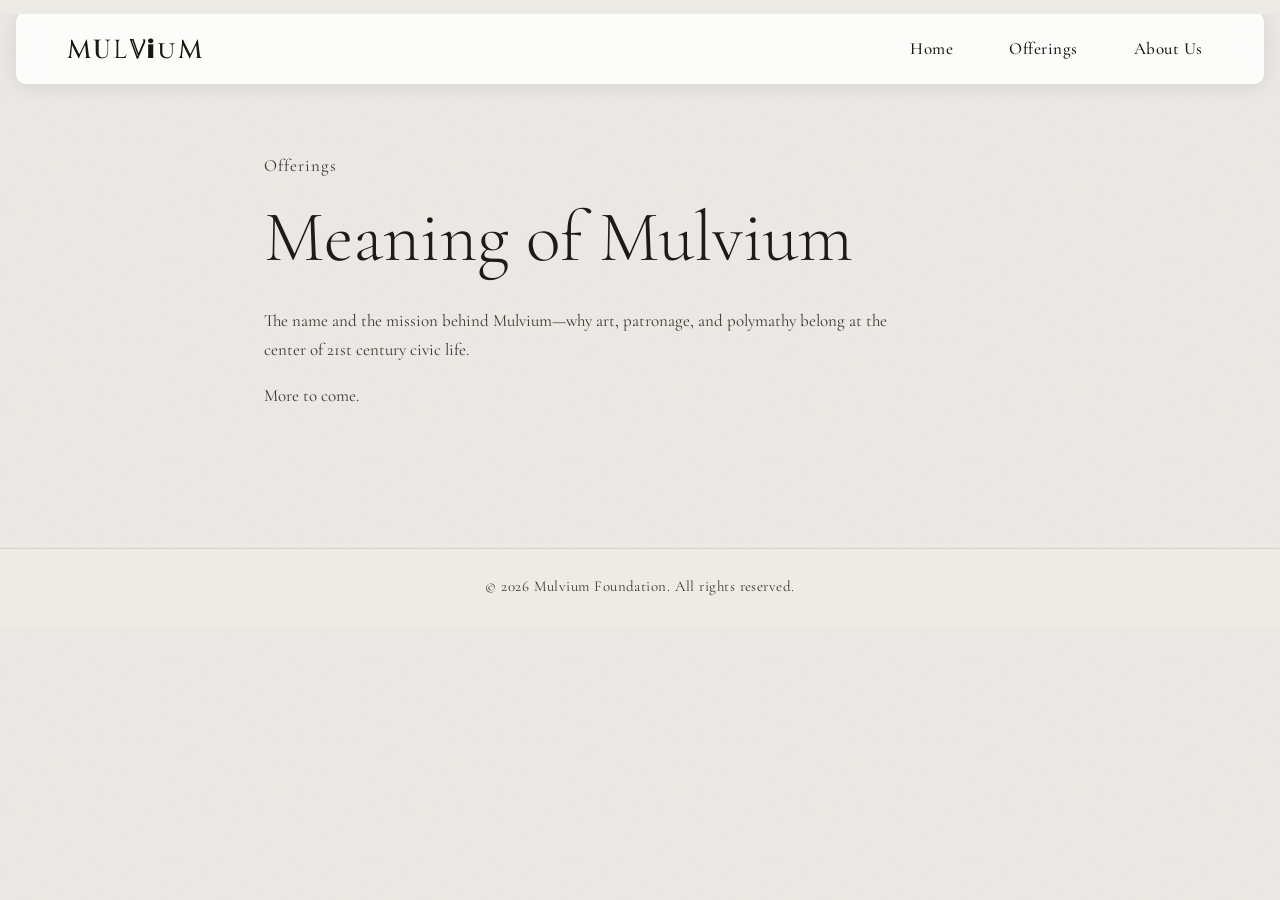
<file: pages/meet-mulvium/meaning-of-mulvium.html>
<!DOCTYPE html>
<html lang="en">
<head>
  <meta charset="UTF-8" />
  <meta name="viewport" content="width=device-width, initial-scale=1.0" />
  <title>Meaning of Mulvium &mdash; Mulvium</title>
  <link rel="stylesheet" href="../../css/style.css" />
  <link href="https://fonts.googleapis.com/css2?family=Cinzel:wght@400;500&family=Cormorant+Garamond:ital,wght@0,300;0,400;0,500;0,600;1,400&family=Cormorant+SC:wght@400;500&family=DM+Sans:ital,wght@0,300;0,400;0,500;0,600;0,900;1,300;1,400&family=Great+Vibes&family=Inter:wght@300;400;500;600&family=Italiana&family=Pinyon+Script&family=Playfair+Display:ital,wght@0,400;0,500;1,400&display=swap" rel="stylesheet" />
</head>
<body style="opacity:0">
  <div id="nav-cap" aria-hidden="true"></div>
  <nav class="navbar visible" aria-hidden="false">
    <div class="nav-brand">
      <a href="../../index.html" id="brand-link"><span class="bl bl-1">M</span><span class="bl bl-2">U</span><span class="bl bl-3">L</span><span class="bl bl-4">V</span><span class="bl bl-5">i</span><span class="bl bl-6">u</span><span class="bl bl-7">M</span></a>
    </div>
    <button class="nav-burger" aria-label="Open menu" aria-expanded="false">
      <span></span><span></span>
    </button>
    <ul class="nav-links">
      <li class="nav-item">
        <a href="../../index.html" class="nav-trigger">Home</a>
      </li>
      <li class="nav-item has-dropdown">
        <button class="nav-trigger" aria-haspopup="true" aria-expanded="false">Offerings</button>
        <ul class="dropdown">
          <li><a href="../../index.html#ifo">International Festival Orchestra</a></li>
          <li><a href="../../pages/meet-mulvium/meaning-of-mulvium.html">Meaning of Mulvium</a></li>
        </ul>
      </li>
      <li class="nav-item has-dropdown">
        <button class="nav-trigger" aria-haspopup="true" aria-expanded="false">About Us</button>
        <ul class="dropdown">
          <li><a href="../../pages/about/about.html#people">People</a></li>
          <li><a href="../../pages/about/about.html#careers">Careers</a></li>
          <li><a href="../../pages/about/about.html#contact">Contact Us</a></li>
        </ul>
      </li>
    </ul>
  </nav>
  <main class="page-shell">
    <p class="eyebrow">Offerings</p>
    <h1>Meaning of Mulvium</h1>
    <p>
      The name and the mission behind Mulvium&mdash;why art, patronage, and polymathy
      belong at the center of 21st century civic life.
    </p>
    <p>
      More to come.
    </p>
  </main>
  <footer id="site-footer">
    <div class="footer-copy">
      <p>&copy; <span id="year"></span> Mulvium Foundation. All rights reserved.</p>
    </div>
  </footer>
  <script src="../../js/cursor.js" defer></script>
  <script src="../../js/nav.js"></script>
  <script src="../../js/page-transition.js"></script>
  <script>document.getElementById('year').textContent = new Date().getFullYear();</script>
</body>
</html>
</file>
<file: css/style.css>
:root {
  --clay: #b87758;
  --clay-deep: #8f5a42;
  --purple: #7c5ce8;
  --ink: #1b1613;
  --ink-soft: #3b332f;
  --paper: #eceae5;
  --paper-warm: #f0ede7;
  --hairline: rgba(27, 22, 19, 0.12);
  --nav-h: 72px;
  --ease: cubic-bezier(0.65, 0.05, 0.25, 1);
  /* Pastel hover color — matches center star sphere */
  --pastel-hover: #f0d5bb;
}

* { box-sizing: border-box; }

html {
  scrollbar-width: none;
  -ms-overflow-style: none;
}
html::-webkit-scrollbar { display: none; }

html, body {
  margin: 0;
  padding: 0;
  background-color: var(--paper);
  color: var(--ink);
  font-family: "Cormorant Garamond", serif;
  font-weight: 400;
  -webkit-font-smoothing: antialiased;
  -moz-osx-font-smoothing: grayscale;
}

/* Fine grain overlay — matches the paper-grain texture in the PDF */
body::before {
  content: "";
  position: fixed;
  inset: 0;
  z-index: 1;
  pointer-events: none;
  opacity: 0.055;
  background-image: url("data:image/svg+xml,%3Csvg xmlns='http://www.w3.org/2000/svg' width='200' height='200'%3E%3Cfilter id='n'%3E%3CfeTurbulence type='fractalNoise' baseFrequency='0.85' numOctaves='4' stitchTiles='stitch'/%3E%3C/filter%3E%3Crect width='200' height='200' filter='url(%23n)'/%3E%3C/svg%3E");
  background-size: 200px 200px;
}

body.cosmos-only { overflow: hidden; height: 100vh; height: 100svh; overscroll-behavior: none; }
/* iOS ignores overflow:hidden on body alone — lock html too */
html:has(body.cosmos-only) { overflow: hidden; }

a { color: inherit; }

button {
  font-family: inherit;
  background: none;
  border: 0;
  padding: 0;
  color: inherit;
  cursor: pointer;
}

/* ---------- Navbar ---------- */
.navbar {
  position: fixed;
  top: 12px; left: 16px; right: 16px;
  height: var(--nav-h);
  display: flex;
  align-items: center;
  justify-content: space-between;
  padding: 0 clamp(20px, 4vw, 56px);
  z-index: 40;
  background: rgba(255, 255, 255, 0.86);
  backdrop-filter: blur(14px);
  -webkit-backdrop-filter: blur(14px);
  border-radius: 10px;
  box-shadow: 0 2px 20px rgba(0, 0, 0, 0.09);
  opacity: 0;
  transform: translateY(-8px) translateZ(0);
  pointer-events: none;
  transition: opacity 0.6s var(--ease), transform 0.6s var(--ease);
  will-change: opacity, transform;
}

.navbar.visible {
  opacity: 1;
  transform: translateY(0) translateZ(0);
  pointer-events: auto;
}

.navbar.hidden { display: flex; }

/* Mulvium brand link — hover color signals it returns to landing */
.nav-brand a {
  display: inline-flex;
  align-items: baseline;
  gap: 0.07em;
  font-size: 26px;
  letter-spacing: 0;
  text-decoration: none;
  color: var(--ink);
  transition: color 0.3s var(--ease);
}

.nav-brand a:hover { color: var(--pastel-hover); }

/* Collage brand letters — each letter of "Mulvium" in a different editorial font.
   Parent is inline-flex/align-items:baseline so all text baselines align exactly. */
.bl { display: inline-block; }
/* M */ .bl-1 { font-family: "Cinzel", serif; font-weight: 500; }
/* U */ .bl-2 { font-family: "Playfair Display", serif; font-weight: 500; }
/* L */ .bl-3 { font-family: "Cinzel", serif; font-weight: 400; }
/* V */ .bl-4 { font-family: "Italiana", serif; -webkit-text-fill-color: transparent; -webkit-text-stroke: 1.5px currentColor; }
/* i */ .bl-5 { font-family: "Inter", sans-serif; font-weight: 900; margin-left: 0.03em; }
/* u */ .bl-6 { font-family: "Cormorant SC", serif; font-weight: 500; font-size: 1.22em; margin-left: 0.03em; }
/* M */ .bl-7 { font-family: "Cinzel", serif; font-weight: 500; margin-left: 0.03em; }

/* Hover wiggle — letters wave in sequence */
@keyframes blWiggle {
  0%   { transform: translateY(0)    rotate(0deg);  }
  25%  { transform: translateY(-5px) rotate(-6deg); }
  55%  { transform: translateY(2px)  rotate(4deg);  }
  78%  { transform: translateY(-2px) rotate(-2deg); }
  100% { transform: translateY(0)    rotate(0deg);  }
}

.nav-brand a:hover .bl {
  animation: blWiggle 0.45s cubic-bezier(0.36, 0.07, 0.19, 0.97) both;
}
.nav-brand a:hover .bl-1 { animation-delay:   0ms; }
.nav-brand a:hover .bl-2 { animation-delay:  45ms; }
.nav-brand a:hover .bl-3 { animation-delay:  90ms; }
.nav-brand a:hover .bl-4 { animation-delay: 135ms; }
.nav-brand a:hover .bl-5 { animation-delay: 180ms; }
.nav-brand a:hover .bl-6 { animation-delay: 225ms; }
.nav-brand a:hover .bl-7 { animation-delay: 270ms; }

.nav-links {
  display: flex;
  gap: clamp(16px, 3vw, 36px);
  list-style: none;
  margin: 0;
  padding: 0;
  align-items: center;
}

.nav-trigger {
  font-size: 13px;
  font-weight: 500;
  letter-spacing: 0.14em;
  text-transform: none;
  text-decoration: none;
  color: var(--ink);
  padding: 12px 10px;
  min-height: 44px;
  position: relative;
  transition: color 0.25s var(--ease);
  touch-action: manipulation;
  cursor: pointer;
}
a.nav-trigger:visited { text-decoration: none; color: var(--ink); }

/* ---------- Mobile hamburger button (hidden on desktop) ---------- */
.nav-burger {
  display: none;
  flex-direction: column;
  justify-content: center;
  gap: 7px;
  padding: 10px;
  min-width: 44px;
  min-height: 44px;
  background: none;
  border: 0;
  color: inherit;
  cursor: pointer;
}
.nav-burger span {
  display: block;
  width: 22px;
  height: 1.5px;
  background: currentColor;
  transition: transform 0.32s var(--ease), margin 0.32s var(--ease);
}
.nav-burger span:first-child { margin-left:  5px; }
.nav-burger span:last-child  { margin-left: -5px; }

/* Open state — the two bars meet and cross into an X */
.navbar.menu-open .nav-burger span:first-child {
  margin-left: 0;
  transform: translateY(4.25px) rotate(45deg);
}
.navbar.menu-open .nav-burger span:last-child {
  margin-left: 0;
  transform: translateY(-4.25px) rotate(-45deg);
}

body.night-mode .nav-burger { color: rgba(255, 255, 255, 0.92); }

.nav-trigger::after {
  content: "";
  position: absolute;
  left: 4px; right: 4px; bottom: 4px;
  height: 1px;
  background: var(--clay);
  transform: scaleX(0);
  transform-origin: left center;
  transition: transform 0.3s var(--ease);
}

.nav-trigger:hover,
.nav-item.open .nav-trigger { color: var(--clay); }

.nav-trigger:hover::after,
.nav-item.open .nav-trigger::after { transform: scaleX(1); }

.nav-item { position: relative; }

.dropdown {
  position: absolute;
  top: calc(100% + 8px);
  right: 0;
  min-width: 260px;
  background: var(--paper);
  border: 1px solid var(--hairline);
  list-style: none;
  padding: 10px 0;
  margin: 0;
  opacity: 0;
  transform: translateY(-6px);
  pointer-events: none;
  transition: opacity 0.25s var(--ease), transform 0.25s var(--ease);
  box-shadow: 0 18px 48px rgba(27, 22, 19, 0.08);
}

.nav-item.open .dropdown {
  opacity: 1;
  transform: translateY(0);
  pointer-events: auto;
}

.dropdown a {
  display: flex;
  align-items: center;
  padding: 0 26px;
  min-height: 48px;
  font-size: 14px;
  font-weight: 400;
  letter-spacing: 0.03em;
  text-decoration: none;
  transition: color 0.22s var(--ease);
  touch-action: manipulation;
}

.dropdown a:hover { color: var(--clay); }

/* ---------- Stage / canvas ---------- */
main#stage { position: relative; width: 100%; }

#expansion-wrapper { position: relative; }

#canvas-wrap {
  position: relative;
  width: 100%;
  height: 100vh;
  height: 100svh;
  overflow: hidden;
  background: var(--paper);
}

/* Fix canvas-wrap in cosmos mode so iOS scroll bleed can't move it.
   Explicit height pins the canvas to a stable unit so the mobile address bar
   appearing/disappearing never triggers a resize or background flash. */
body.cosmos-only #canvas-wrap {
  position: fixed;
  top: 0;
  left: 0;
  width: 100%;
  height: 100vh;
  height: 100svh;
  /* Above page content — .rv reveal transforms create stacking contexts on
     letter/footer elements that would otherwise paint over the fixed canvas */
  z-index: 3;
}

/* Once the Three.js 3D→2D transition completes, fix the canvas so it
   stays in place while scroll drives the expansion sequence. Explicit
   stable height prevents address-bar resize events from reflowing the canvas. */
body.expansion-active #canvas-wrap {
  position: fixed;
  top: 0;
  left: 0;
  width: 100%;
  height: 100vh;
  height: 100svh;
  z-index: 0;
}

#expansion-space {
  height: 0;
  pointer-events: none;
}

body.expansion-active #expansion-space {
  height: 140vh;
}

/* ---------- Night-mode (phase 2 of expansion) ---------- */
body { transition: background-color 0.6s ease; }

body.night-mode { background: #060412; }

body.night-mode #letter-section {
  background: transparent;
  position: relative;
  z-index: 1;
}

body.night-mode .letter-to,
body.night-mode .letter-sig {
  color: #ffffff;
}

body.night-mode .letter-body p,
body.night-mode .letter-close p {
  color: rgba(255, 255, 255, 0.95);
  font-weight: 600;
}

body.night-mode .letter-body em {
  color: #ffffff;
}

body.night-mode .letter-quote {
  border-left-color: rgba(255, 255, 255, 0.25);
}

body.night-mode .letter-quote p {
  color: rgba(255, 255, 255, 0.82);
}

body.night-mode .letter-title {
  color: rgba(255, 255, 255, 0.60);
}

body.night-mode .letter-sig-img {
  filter: invert(1);
}

body.night-mode .letter-ornament {
  color: rgba(255, 255, 255, 0.9);
}

body.night-mode .letter-ornament::before,
body.night-mode .letter-ornament::after {
  background: rgba(255, 255, 255, 0.45);
}

body.night-mode .letter-close {
  border-top-color: rgba(255, 255, 255, 0.18);
}

body.night-mode #site-footer {
  background: transparent;
  border-top-color: rgba(195, 175, 255, 0.20);
  position: relative;
  z-index: 1;
}

body.night-mode .footer-copy p {
  color: rgba(205, 190, 255, 0.82);
}

/* ---------- Patronage scroll reveal ---------- */
#patronage-section {
  display: none;
  height: 500vh;
  position: relative;
}

body.expansion-active #patronage-section { display: block; }

body.night-mode #patronage-section {
  background: transparent;
  position: relative;
  z-index: 1;
}

/* Scroll-stop sentinels — on touch, CSS snap halts momentum at every frame */
.pr-stop {
  position: absolute;
  left: 0;
  width: 1px;
  height: 2px;
  pointer-events: none;
  scroll-snap-align: start;
  scroll-snap-stop: always;
}

html.pr-snap { scroll-snap-type: y mandatory; }

.pr-sticky {
  position: sticky;
  top: 0;
  height: 100vh;
  pointer-events: none;
  z-index: 1;
}

.pr-box {
  position: absolute;
  top: calc(50% + (var(--nav-h) + 12px) / 2);
  left: 50%;
  transform: translate(-50%, -50%);
  width: 0;
  height: 0;
  overflow: hidden;
}

/* Outer text rectangle — border-only, trace animation */
.pr-outer {
  border: 1.5px solid rgba(255, 255, 255, 0.28);
  z-index: 0;
  display: flex;
  align-items: center;
  justify-content: center;
  box-sizing: border-box;
}

/* ---------- Gooey text morphing — labels dissolve and reform between frames.
   The SVG #threshold feColorMatrix turns the blurred crossfade of the two
   overlapping spans into a liquid merge (alpha values are pushed to extremes,
   so the blur halos fuse before the next word sharpens). ---------- */
.pr-gooey-defs {
  position: absolute;
  width: 0;
  height: 0;
  overflow: hidden;
}

/* Soft shade behind the label — sits outside the threshold filter so it can
   be semi-transparent (anything inside the filter gets alpha-thresholded).
   Keeps white words legible over bright photographs like the Eroica score. */
.pr-gooey-shade {
  position: absolute;
  inset: 0;
  z-index: 5;
  pointer-events: none;
  background: radial-gradient(ellipse 46% 24% at 50% calc(50% + (var(--nav-h) + 12px) / 2),
    rgba(0, 0, 0, 0.38),
    rgba(0, 0, 0, 0) 72%);
  opacity: 0;
  transition: opacity 0.9s var(--ease);
}

.pr-gooey-shade.on { opacity: 1; }

.pr-gooey {
  position: absolute;
  inset: 0;
  z-index: 6;
  pointer-events: none;
  filter: url(#threshold);
}

.pr-gooey-text {
  position: absolute;
  left: 50%;
  top: calc(50% + (var(--nav-h) + 12px) / 2); /* matches .pr-box frame centre */
  transform: translate(-50%, -50%);
  font-family: "Cormorant Garamond", serif;
  font-weight: 600;
  font-size: clamp(44px, 7.5vw, 120px);
  letter-spacing: 0.04em;
  color: rgba(255, 255, 255, 0.96);
  margin: 0;
  text-align: center;
  white-space: nowrap;
  opacity: 0;
  will-change: filter, opacity;
  user-select: none;
}

/* The phrase renders with the hero subheader's exact metrics so ownership
   can pass between the two layers with an invisible swap */
.pr-gooey-text.pr-gooey-long {
  font-weight: 400;
  font-style: italic;
  font-size: clamp(20px, 2.6vw, 38px);
  letter-spacing: 0.14em;
  color: rgba(255, 255, 255, 0.96);
}

/* Image frames — concentric, each smaller than the last */
.pr-frame {
  overflow: hidden;
}

.pr-f1 { z-index: 1; }
.pr-f2 { z-index: 2; }
.pr-f3 { z-index: 3; }
.pr-f4 { z-index: 4; }

/* Inner image layer — static (no drift) for stable, lag-free rendering */
.pr-img {
  position: absolute;
  inset: 0;
  background-size: cover;
  background-position: center;
}

.pr-f1 .pr-img { background-image: url('../Musical.png'); }
.pr-f2 .pr-img { background-image: url('../Pictorial.png'); }
.pr-f3 .pr-img { background-image: url('../image (13).png'); }
.pr-f4 .pr-img { background-image: url('../Horticulture.png'); }

/* Soft scrim — keeps the label legible against any photograph */
.pr-frame::after {
  content: '';
  position: absolute;
  inset: 0;
  z-index: 1;
  pointer-events: none;
  background: radial-gradient(ellipse 110% 110% at 50% 50%,
    rgba(0, 0, 0, 0) 42%,
    rgba(0, 0, 0, 0.30) 100%);
}

canvas#cosmos {
  position: absolute;
  inset: 0;
  width: 100%;
  height: 100%;
  display: block;
  touch-action: pan-y;
  user-select: none;
  -webkit-user-select: none;
}

/* In cosmos mode no scrolling is wanted — disable pan so iOS doesn't
   hide the address bar and jump the viewport height */
body.cosmos-only canvas#cosmos { touch-action: none; }

.cosmos-hint {
  position: absolute;
  bottom: 36px;
  left: 50%;
  transform: translateX(-50%);
  color: var(--ink-soft);
  text-align: center;
  font-size: 12px;
  letter-spacing: 0.22em;
  text-transform: none;
  line-height: 1.8;
  opacity: 0.65;
  transition: opacity 0.6s var(--ease);
  pointer-events: none;
}

body.mode-2d .cosmos-hint,
body.mode-ifo .cosmos-hint { opacity: 0; }


/* ---------- Letter Section ---------- */
#letter-section {
  background: var(--paper);
  padding: clamp(110px, 16vh, 190px) clamp(24px, 8vw, 160px) 140px;
}

.letter-article {
  max-width: 680px;
  margin: 0 auto;
}

.letter-header { margin-bottom: 52px; }

.letter-to {
  font-family: "Cormorant Garamond", serif;
  font-weight: 400;
  font-style: italic;
  font-size: clamp(22px, 2.4vw, 30px);
  color: var(--ink);
  margin: 0;
  line-height: 1.4;
}

.letter-body p {
  font-family: "Cormorant Garamond", serif;
  font-weight: 500;
  font-size: 19px;
  line-height: 1.85;
  color: var(--ink-soft);
  margin: 0 0 28px;
}

.letter-body p:last-child { margin-bottom: 0; }

.letter-quote {
  margin: 4px 0 28px 0;
  padding: 20px 32px;
  border-left: 2px solid var(--hairline);
}

.letter-quote p {
  font-family: "Cormorant Garamond", serif;
  font-weight: 500;
  font-size: 17px;
  font-style: italic;
  line-height: 1.85;
  color: var(--ink-soft);
  margin: 0;
}

.letter-ornament {
  display: flex;
  align-items: center;
  justify-content: center;
  gap: 18px;
  margin: 44px 0;
  color: var(--ink);
  font-size: 18px;
  user-select: none;
}

.letter-ornament::before,
.letter-ornament::after {
  content: '';
  flex: 1;
  max-width: 72px;
  height: 1px;
  background: rgba(27, 22, 19, 0.38);
}

.letter-sig-img {
  display: block;
  width: 300px;
  height: auto;
  margin: 12px 0 4px -61px; /* -61px aligns the B stroke with the text left edge */
}

.letter-close {
  margin-top: 56px;
  border-top: 1px solid var(--hairline);
  padding-top: 36px;
}

.letter-close p {
  font-family: "Cormorant Garamond", serif;
  font-weight: 500;
  font-size: 17px;
  color: var(--ink-soft);
  margin: 0 0 8px;
}

.letter-sig {
  font-family: "Cormorant Garamond", serif;
  font-weight: 600;
  font-size: 18px;
  color: var(--ink);
  margin: 4px 0 2px;
}

.letter-title {
  font-family: "Cormorant Garamond", serif;
  font-weight: 500;
  font-size: 15px;
  color: var(--ink-soft);
  margin: 0;
  letter-spacing: 0.02em;
}

/* ========== Contact card — an open two-page spread ========== */

#card-section {
  display: flex;
  justify-content: center;
}

.card {
  display: grid;
  grid-template-columns: 1fr 1px 1fr;
  width: min(880px, 94vw);
  min-height: 396px;
  background: var(--paper-warm);
  border: 1px solid var(--hairline);
  border-radius: 2px;
  box-shadow:
    0 1px 2px rgba(27, 22, 19, 0.05),
    0 12px 32px rgba(27, 22, 19, 0.10),
    0 32px 80px rgba(27, 22, 19, 0.10);
  opacity: 0;
}

body.ls-done .card { animation: pageRise 0.9s var(--ease) 0.28s both; }

.card-page {
  display: flex;
  flex-direction: column;
  min-width: 0;
  position: relative;
  padding: clamp(26px, 4vw, 44px) clamp(24px, 3.4vw, 40px);
}

/* Centre fold — hairline spine with soft shading on both pages */
.card-spine {
  background: rgba(27, 22, 19, 0.12);
  position: relative;
}

.card-spine::before {
  content: '';
  position: absolute;
  top: 0; bottom: 0; right: 100%;
  width: 22px;
  background: linear-gradient(to left, rgba(27, 22, 19, 0.05), transparent);
}

.card-spine::after {
  content: '';
  position: absolute;
  top: 0; bottom: 0; left: 100%;
  width: 22px;
  background: linear-gradient(to right, rgba(27, 22, 19, 0.04), transparent);
}

.ci-salutation {
  font-family: "Cormorant Garamond", serif;
  font-weight: 400;
  font-size: clamp(18px, 1.8vw, 23px);
  color: var(--ink);
  margin: 0 0 12px;
  line-height: 1.2;
}

.card-form {
  display: flex;
  flex-direction: column;
  flex: 1;
  min-height: 0;
}

.ci-field {
  display: flex;
  flex-direction: column;
  gap: 6px;
  margin-bottom: 20px;
}

.ci-field--fill {
  flex: 1;
  min-height: 0;
  margin-bottom: 0;
}

.ci-field--fill .ci-textarea {
  flex: 1;
  min-height: 96px;
  resize: none;
  line-height: 1.65;
}

.ci-label {
  font-family: "Cormorant SC", serif;
  font-size: 12px;
  letter-spacing: 0.16em;
  color: var(--ink-soft);
}

.ci-input {
  font-family: "Cormorant Garamond", serif;
  font-size: 17px;
  color: var(--ink);
  background: transparent;
  border: none;
  border-bottom: 1px solid var(--hairline);
  border-radius: 0;
  padding: 6px 0;
  outline: none;
  width: 100%;
  -webkit-appearance: none;
  transition: border-color 0.25s ease;
}

.ci-input:focus { border-bottom-color: var(--ink); }
.ci-input::placeholder { color: rgba(27, 22, 19, 0.30); }
.ci-input--error { border-bottom-color: #b94040; }

.ci-select {
  cursor: pointer;
  background-image: url("data:image/svg+xml,%3Csvg xmlns='http://www.w3.org/2000/svg' width='9' height='5'%3E%3Cpath d='M0 0l4.5 5L9 0z' fill='%233b332f' fill-opacity='.45'/%3E%3C/svg%3E");
  background-repeat: no-repeat;
  background-position: right 2px center;
  padding-right: 18px;
}

.ci-actions {
  margin-top: auto;
  padding-top: 18px;
}

.ci-submit {
  font-family: "Cormorant SC", serif;
  font-size: 14px;
  letter-spacing: 0.12em;
  color: var(--ink);
  background: transparent;
  border: 1px solid rgba(27, 22, 19, 0.30);
  border-radius: 1px;
  padding: 11px 26px;
  cursor: pointer;
  display: inline-flex;
  align-items: center;
  gap: 12px;
  transition: background 0.22s ease, border-color 0.22s ease, color 0.22s ease;
}

.ci-submit:hover:not(:disabled) {
  background: var(--ink);
  border-color: var(--ink);
  color: var(--paper-warm);
}

.ci-submit:disabled { opacity: 0.55; cursor: not-allowed; }

.ci-arrow { transition: transform 0.22s ease; }
.ci-submit:hover:not(:disabled) .ci-arrow { transform: translateX(4px); }

.ci-submit:focus-visible,
.ci-input:focus-visible { outline: 1px solid var(--ink); outline-offset: 3px; }

/* Success — replaces the right page content */
.ci-success {
  display: none; /* JS sets display:flex */
  position: absolute;
  inset: 0;
  background: var(--paper-warm);
  flex-direction: column;
  align-items: center;
  justify-content: center;
  text-align: center;
  padding: 32px 24px;
  gap: 6px;
}

.ci-success-icon {
  font-size: 20px;
  color: var(--ink);
  margin-bottom: 8px;
}

.ci-success-title {
  font-family: "Cormorant Garamond", serif;
  font-weight: 500;
  font-size: 24px;
  color: var(--ink);
  margin: 0;
}

.ci-success-msg {
  font-family: "Cormorant Garamond", serif;
  font-size: 15px;
  color: var(--ink-soft);
  margin: 0;
}

/* ---------- Site Footer ---------- */
#site-footer {
  background: var(--paper-warm);
  border-top: 1px solid var(--hairline);
}

.footer-copy {
  text-align: center;
  padding: 28px clamp(24px, 5vw, 64px) 32px;
  font-size: 12px;
  letter-spacing: 0.14em;
  text-transform: none;
  color: var(--ink-soft);
}

.footer-copy p { margin: 0; }

/* ---------- Sub-pages ---------- */
.page-shell {
  max-width: 880px;
  margin: 0 auto;
  padding: calc(var(--nav-h) + 80px) clamp(22px, 5vw, 64px) 120px;
}

.eyebrow {
  font-size: 12px;
  letter-spacing: 0.3em;
  text-transform: none;
  color: var(--clay-deep);
  margin: 0 0 22px;
}

.page-shell .eyebrow { margin-bottom: 18px; }

.page-shell h1 {
  font-family: "Cormorant Garamond", serif;
  font-weight: 300;
  font-size: clamp(40px, 6vw, 72px);
  line-height: 1.06;
  margin: 0 0 32px;
  color: var(--ink);
}

.page-shell p {
  font-size: 17px;
  line-height: 1.7;
  color: var(--ink-soft);
  max-width: 640px;
}

.page-shell .back {
  display: inline-block;
  margin-top: 48px;
  font-size: 12px;
  letter-spacing: 0.22em;
  text-transform: none;
  color: var(--purple);
  text-decoration: none;
  border-bottom: 1px solid var(--purple);
  padding-bottom: 2px;
}

.static-nav {
  position: fixed;
  top: 0; left: 0; right: 0;
  height: var(--nav-h);
  display: flex;
  align-items: center;
  justify-content: space-between;
  padding: 0 clamp(20px, 4vw, 56px);
  background: rgba(255, 255, 255, 0.92);
  backdrop-filter: blur(14px);
  border-bottom: 1px solid var(--hairline);
  z-index: 20;
}

.static-nav a {
  font-size: 24px;
  letter-spacing: 0;
  text-decoration: none;
  color: var(--ink);
}

.static-nav .back-home {
  font-family: "Cormorant Garamond", serif;
  font-size: 12px;
  letter-spacing: 0.2em;
  text-transform: none;
  color: var(--clay-deep);
}

/* ── Responsive ────────────────────────────────────────────────────────────── */

/* Tablet and below (≤ 900px) */
@media (max-width: 900px) {
  .letter-body p { font-size: 16px; }
  .ifo-prose-body p { font-size: 16px; line-height: 1.78; }
}

/* Small tablet and large phone (≤ 720px) */
@media (max-width: 720px) {
  .nav-links { gap: 14px; }
  .nav-trigger { font-size: 11px; letter-spacing: 0.10em; }
  .dropdown { min-width: 220px; }
  #letter-section { padding: 72px clamp(20px, 7vw, 80px); }
  .ifo-prose-body p { font-size: 16px; line-height: 1.75; }
}

/* Card responsive — pages stack on narrow screens */
@media (max-width: 700px) {
  .card {
    grid-template-columns: 1fr;
    grid-template-rows: auto 1px auto;
    min-height: 0;
  }
  .card-spine { width: auto; height: 1px; }
  .card-spine::before {
    top: auto; bottom: 100%; left: 0; right: 0;
    width: auto; height: 16px;
    background: linear-gradient(to top, rgba(27, 22, 19, 0.05), transparent);
  }
  .card-spine::after {
    top: 100%; bottom: auto; left: 0; right: 0;
    width: auto; height: 14px;
    background: linear-gradient(to bottom, rgba(27, 22, 19, 0.04), transparent);
  }
  .ci-field--fill .ci-textarea { min-height: 140px; flex: none; }
}

/* Small phone (≤ 480px) */
@media (max-width: 480px) {
  :root { --nav-h: 60px; }
  .nav-brand a { font-size: 21px; }
  .nav-trigger { font-size: 10px; letter-spacing: 0.08em; padding: 10px 8px; }
  .dropdown { min-width: 200px; }

  #letter-section { padding: 56px clamp(18px, 5.5vw, 36px); }
  .letter-header { margin-bottom: 32px; }
  .letter-to { font-size: clamp(17px, 5.2vw, 22px); }
  .letter-body p { font-size: 15px; line-height: 1.75; margin-bottom: 20px; }
  .letter-close { margin-top: 36px; padding-top: 26px; }
  .letter-sig { font-size: 22px; }

  .cosmos-hint { font-size: 11px; bottom: 22px; letter-spacing: 0.18em; }
  .ifo-prose { padding-bottom: 72px; }
  .ifo-prose-header { margin: 32px 0 28px; }
  .ifo-prose-body p { font-size: 15px; line-height: 1.75; }
  .ifo-prose-footnote p { font-size: 12px; }

  .footer-copy { font-size: 10px; letter-spacing: 0.10em; }
}

/* Landscape mobile — short viewport */
@media (max-height: 500px) and (orientation: landscape) {
  :root { --nav-h: 52px; }
  .cosmos-hint { bottom: 14px; font-size: 10px; letter-spacing: 0.18em; }
  #letter-section { padding-top: 48px; padding-bottom: 48px; }
  .letter-header { margin-bottom: 24px; }
  .letter-close { margin-top: 32px; padding-top: 22px; }
  .ifo-prose { padding-bottom: 64px; }
  .ifo-prose-header { margin-top: 28px; margin-bottom: 24px; }
  .footer-copy { font-size: 10px; letter-spacing: 0.10em; }
}

.hidden-text {
  position: absolute;
  width: 1px; height: 1px;
  overflow: hidden;
  clip: rect(0 0 0 0);
  white-space: nowrap;
}

/* =====================================================================
   INTERNATIONAL FESTIVAL ORCHESTRA — IFO MODE
   Clicking the IFO planet starts a Circle of Fifths animation in the
   Three.js canvas. The canvas stays visible; prose appears below.
   ===================================================================== */

/* ---- IFO mode body toggles: keep canvas, hide pillars and letter ---- */
.ifo-mode {
  display: none;
  padding-top: 48px;
  pointer-events: none;
}

body.mode-ifo #letter-section { display: none; }
body.mode-ifo #card-section   { display: none; }

body.mode-ifo .ifo-mode {
  display: block;
  pointer-events: auto;
  animation: ifoModeFade 0.6s var(--ease) 0.5s both;
}

@keyframes ifoModeFade {
  from { opacity: 0; }
  to   { opacity: 1; }
}

/* ---- Prose below the canvas ---- */
.ifo-prose {
  max-width: 680px;
  margin: 32px auto 0;
  padding: 0 clamp(22px, 5vw, 48px) 120px;
  animation: ifoProseRise 0.9s var(--ease) 0.55s both;
}

body:not(.mode-ifo) .ifo-prose {
  animation: none;
  opacity: 0;
  pointer-events: none;
}

@keyframes ifoProseRise {
  from { opacity: 0; transform: translateY(24px); }
  to   { opacity: 1; transform: translateY(0); }
}

.ifo-prose-header { text-align: center; margin: 48px 0 40px; }

.ifo-prose-title {
  font-family: "Cormorant Garamond", serif;
  font-weight: 300;
  font-size: clamp(34px, 4.6vw, 52px);
  line-height: 1.1;
  color: var(--ink);
  margin: 0;
}

.ifo-prose-body p {
  font-size: 17px;
  line-height: 1.85;
  color: var(--ink-soft);
  margin: 0 0 24px;
  text-indent: 1.6em;
}

.ifo-prose-body p:first-child { text-indent: 0; }

.ifo-prose-body em {
  font-style: italic;
  font-size: 1.0em;
  color: var(--ink);
}

.ifo-prose-footnote {
  border-top: 1px solid var(--hairline);
  margin-top: 40px;
  padding-top: 20px;
}

.ifo-prose-footnote p {
  font-size: 13px;
  line-height: 1.65;
  color: var(--ink-soft);
  margin: 0;
}

.ifo-fnref {
  text-decoration: none;
  color: var(--purple);
  border-bottom: 1px dotted var(--purple);
}

/* ---------- Loading screen ---------- */
/* The canvas-window hole is punched via clip-path (a nonzero-winding polygon
   with an outer CW rectangle and an inner CCW rectangle). This avoids
   mix-blend-mode compositing issues with hardware-accelerated WebGL canvases. */
#loading-screen {
  position: fixed;
  inset: 0;
  z-index: 600;
  background-color: #eceae5;
  background-image:
    radial-gradient(ellipse 60% 50% at 38% 18%, rgba(240, 213, 187, 0.55) 0%, transparent 68%),
    radial-gradient(ellipse 54% 60% at 18% 65%, rgba(196, 221, 184, 0.48) 0%, transparent 62%),
    radial-gradient(ellipse 60% 54% at 82% 66%, rgba(184, 202, 224, 0.52) 0%, transparent 62%),
    radial-gradient(ellipse 40% 44% at 72% 22%, rgba(224, 184, 200, 0.38) 0%, transparent 60%);
  pointer-events: none;
  opacity: 0;
  display: none;
  will-change: opacity, clip-path;
}
/* Applied by inline <head> script when navigating in from a sub-page;
   ensures the overlay covers the canvas before the first paint. */
html.ls-instant-cover #loading-screen {
  display: block !important;
  opacity: 1 !important;
  pointer-events: all !important;
}

.ls-frame {
  position: absolute;
  top: 50%;
  left: 50%;
  transform: translate(-50%, -50%);
  width: 0;
  height: 0;
  overflow: hidden;
  will-change: transform;
}

.ls-img {
  position: absolute;
  inset: 0;
  background-size: cover;
  background-position: center;
  transform-origin: center;
  will-change: transform;
}

#ls-f1 { z-index: 1; }
#ls-f2 { z-index: 2; }
#ls-f3 { z-index: 3; }
#ls-f4 { z-index: 4; }
#ls-f1 .ls-img { background-image: url('../Musical.png');        }
#ls-f2 .ls-img { background-image: url('../Pictorial.png');      }
#ls-f3 .ls-img { background-image: url('../image (13).png');     }
#ls-f4 .ls-img { background-image: url('../Horticulture.png');   }
#ls-border {
  z-index: 5;
  overflow: visible;
  background: transparent;
  border: 3px solid rgba(27, 22, 19, 0.45);
}

/* ---------- Nav-cap: hides content in the gap above the floating navbar ---------- */
#nav-cap {
  position: fixed;
  top: 0; left: 0; right: 0;
  height: 14px;
  background: var(--paper);
  z-index: 41;
  pointer-events: none;
}
body.night-mode #nav-cap { background: #060412; }

/* ---------- Night-mode navbar (background driven by JS; text colours via CSS class) ---------- */
body.night-mode .nav-trigger { color: rgba(255, 255, 255, 0.88); }
body.night-mode .nav-trigger:hover,
body.night-mode .nav-item.open .nav-trigger { color: #ffffff; }
body.night-mode .nav-trigger::after { background: rgba(255, 255, 255, 0.55); }
body.night-mode .nav-brand a { color: rgba(255, 255, 255, 0.92); }
body.night-mode .dropdown {
  background: rgba(8, 6, 20, 0.97);
  border-color: rgba(255, 255, 255, 0.10);
}
body.night-mode .dropdown a { color: rgba(255, 255, 255, 0.55); }
body.night-mode .dropdown a:hover { color: rgba(255, 255, 255, 0.92); }

/* ---------- Letter-spacing reductions for formerly-uppercase elements ---------- */
.nav-trigger        { letter-spacing: 0.03em; }
.cosmos-hint        { letter-spacing: 0.04em; }
.footer-copy        { letter-spacing: 0.03em; }
.eyebrow            { letter-spacing: 0.06em; }
.page-shell .back   { letter-spacing: 0.04em; }
.static-nav .back-home { letter-spacing: 0.04em; }
.ci-label           { letter-spacing: 0.04em; }
.ci-submit          { letter-spacing: 0.04em; }

/* ---------- Accessibility font-size bumps ---------- */
.nav-trigger          { font-size: 17px; }
.dropdown a           { font-size: 15px; }
.cosmos-hint          { font-size: 15px; }
.letter-body p        { font-size: 21px; }
.letter-quote p       { font-size: 19px; }
.footer-copy          { font-size: 15px; }
.eyebrow              { font-size: 14px; }
.page-shell .back     { font-size: 14px; }
.static-nav .back-home { font-size: 14px; }
.ci-label             { font-size: 12px; }
.ci-submit            { font-size: 13px; }

/* ---------- Mobile nav: hamburger menu (≤ 720px) ---------- */
@media (max-width: 720px) {
  /* Show burger; pill stays at fixed nav-h — never expands */
  .nav-burger { display: flex; }

  .navbar {
    height: var(--nav-h);
    overflow: visible;
  }
  .nav-brand { flex: 1; }

  /* Menu panel drops below the pill as a separate floating card */
  .nav-links {
    display: flex;
    flex-direction: column;
    align-items: stretch; /* override desktop center — rows span full width */
    gap: 0;
    position: absolute;
    top: calc(100% + 8px);
    left: 0;
    right: 0;
    background: rgba(255, 255, 255, 0.95);
    backdrop-filter: blur(14px);
    -webkit-backdrop-filter: blur(14px);
    border-radius: 10px;
    padding: 6px 0 10px;
    box-shadow: 0 4px 24px rgba(0, 0, 0, 0.12);
    opacity: 0;
    transform: translateY(-6px);
    pointer-events: none;
    transition: opacity 0.22s ease, transform 0.22s ease;
  }
  body.night-mode .nav-links {
    background: rgba(8, 6, 20, 0.97);
    border: 1px solid rgba(255, 255, 255, 0.10);
  }

  .navbar.menu-open .nav-links {
    opacity: 1;
    transform: translateY(0);
    pointer-events: auto;
  }

  .nav-links { padding: 6px 0 10px; }

  /* Hairline separators between top-level groups */
  .nav-item + .nav-item { border-top: 1px solid rgba(27, 22, 19, 0.07); }
  body.night-mode .nav-item + .nav-item { border-top-color: rgba(255, 255, 255, 0.09); }

  /* Full-width tappable items — label left, group indicator right */
  .nav-trigger {
    width: 100%;
    display: flex;
    align-items: center;
    justify-content: space-between;
    text-align: left;
    padding: 14px 22px;
    font-size: 16px;
    font-weight: 500;
    letter-spacing: 0.03em;
    color: var(--ink);
    min-height: 50px;
  }
  body.night-mode .nav-trigger { color: rgba(255, 255, 255, 0.88); }
  body.night-mode .nav-trigger:hover,
  body.night-mode .nav-item.open .nav-trigger { color: #ffffff; }

  /* Suppress the desktop underline indicator in the menu panel */
  .nav-trigger::after { display: none; }

  /* Group indicator — a fine "+" that turns into "×" when the group opens */
  .nav-item.has-dropdown > .nav-trigger::after {
    content: '+';
    display: block;
    position: static;
    width: auto;
    height: auto;
    background: none;
    font-family: "Cormorant Garamond", serif;
    font-size: 24px;
    font-weight: 300;
    line-height: 1;
    opacity: 0.5;
    transform: rotate(0deg);
    transform-origin: center;
    transition: transform 0.3s var(--ease), opacity 0.3s ease;
  }
  .nav-item.open > .nav-trigger::after {
    transform: rotate(45deg);
    opacity: 0.85;
  }

  /* Dropdowns expand inline within the panel — animated via max-height */
  .dropdown {
    position: static !important;
    transform: none !important;
    box-shadow: none;
    border: none;
    border-radius: 0;
    min-width: 0;
    background: transparent !important;
    padding: 0 0 8px;
    display: flex !important;
    flex-direction: column;
    max-height: 0;
    overflow: hidden;
    opacity: 0;
    pointer-events: none;
    transition: max-height 0.30s ease, opacity 0.22s ease;
  }
  .nav-item.open .dropdown {
    max-height: 320px;
    opacity: 1;
    pointer-events: auto;
  }

  /* Nested items — uniform indent with a small dash marker */
  .dropdown a {
    display: flex;
    align-items: center;
    gap: 12px;
    font-size: 15px;
    font-weight: 400;
    color: var(--ink-soft);
    padding: 10px 22px 10px 34px;
    min-height: 44px;
    border: none;
    margin: 0;
  }
  .dropdown a::before {
    content: '';
    width: 14px;
    height: 1px;
    background: currentColor;
    opacity: 0.4;
    flex-shrink: 0;
  }
  body.night-mode .dropdown a { color: rgba(255, 255, 255, 0.6); }
  .dropdown a:hover { color: var(--clay); }
  body.night-mode .dropdown a:hover { color: rgba(255, 255, 255, 0.95); }

  /* Pull back the big desktop bumps to sensible mobile sizes */
  .nav-trigger        { font-size: 15px; }
  .letter-body p      { font-size: 17px; }
  .letter-quote p     { font-size: 15px; }
  .footer-copy        { font-size: 13px; }
  .cosmos-hint        { font-size: 12px; }
}

@media (max-width: 480px) {
  .nav-trigger      { font-size: 14px; }
  .letter-body p    { font-size: 15px; }
  .letter-quote p   { font-size: 14px; }
}

/* =====================================================================
   ELEVATION PASS — hero identity, scroll storytelling, custom cursor,
   cinematic vignette, and sub-page choreography.
   ===================================================================== */

/* ---------- Hero — brand and tagline stacked over the cosmos ---------- */
.hero-wrap {
  position: absolute;
  left: 0;
  right: 0;
  top: clamp(52px, 11vh, 130px);
  pointer-events: none;
  z-index: 2;
  opacity: 0; /* revealed once the loading sequence completes */
  transition: opacity 0.8s var(--ease);
}

body.cosmos-intro .hero-wrap { opacity: 1; }

/* Soft paper fog behind the text so orbit lines never fight the words.
   Fades away with the night sky (driven by JS). */
.hero-halo {
  position: absolute;
  left: 50%;
  top: 50%;
  width: min(94vw, 1020px);
  height: 340%;
  transform: translate(-50%, -50%);
  background: radial-gradient(ellipse 50% 50% at 50% 50%,
    rgba(236, 234, 229, 0.96) 0%,
    rgba(236, 234, 229, 0.62) 46%,
    rgba(236, 234, 229, 0) 74%);
}

.hero-stack {
  position: relative;
  display: flex;
  flex-direction: column;
  align-items: center;
  gap: clamp(8px, 1.6vh, 18px);
}

.hero-brand-goo,
.hero-sub-goo {
  margin: 0;
  filter: url(#threshold);
  text-align: center;
}

.hero-brand {
  display: inline-block;
  font-family: "Cormorant Garamond", serif;
  font-weight: 300;
  font-size: clamp(38px, 6.5vw, 84px);
  letter-spacing: 0.3em;
  text-indent: 0.3em; /* recentres tracked text */
  text-transform: uppercase;
  line-height: 1.05;
  color: var(--ink);
  white-space: nowrap;
  opacity: 0;
  will-change: filter, opacity;
  user-select: none;
}

.hero-travel {
  position: relative;
  text-align: center;
  will-change: transform;
}

/* "Our Mission" — takes the brand's place when MULVIUM dissolves */
.hero-kicker {
  position: absolute;
  left: 0;
  right: 0;
  bottom: calc(100% + clamp(10px, 2vh, 22px));
  text-align: center;
  font-family: "Cormorant SC", serif;
  font-size: clamp(13px, 1.4vw, 16px);
  letter-spacing: 0.3em;
  color: var(--ink-soft);
  margin: 0;
  opacity: 0;
  transition: color 0.6s ease;
}

body.night-mode .hero-kicker { color: rgba(255, 255, 255, 0.6); }

/* Tagline — identical metrics to .pr-gooey-text.pr-gooey-long so the
   patronage layer can take over the phrase with an invisible swap */
.hero-sub {
  display: inline-block;
  font-family: "Cormorant Garamond", serif;
  font-weight: 400;
  font-style: italic;
  font-size: clamp(20px, 2.6vw, 38px);
  letter-spacing: 0.14em;
  color: var(--ink);
  white-space: nowrap;
  opacity: 0;
  will-change: filter, opacity;
  user-select: none;
  transition: color 0.6s ease;
}

body.night-mode .hero-sub { color: rgba(255, 255, 255, 0.96); }

/* ---------- Scroll reveal — content rises in as it enters the viewport ---------- */
.rv {
  opacity: 0;
  transform: translateY(30px);
  transition:
    opacity 1s var(--ease) var(--rv-delay, 0s),
    transform 1s var(--ease) var(--rv-delay, 0s);
  will-change: opacity, transform;
}

.rv.rv-in {
  opacity: 1;
  transform: translateY(0);
}

/* ---------- Letter storytelling — kicker, drop cap, signature wipe ---------- */
.letter-kicker {
  font-family: "Cormorant SC", serif;
  font-size: 14px;
  letter-spacing: 0.28em;
  color: var(--clay-deep);
  margin: 0 0 18px;
  display: flex;
  align-items: center;
  gap: 14px;
}

.letter-kicker::after {
  content: '';
  flex: 1;
  max-width: 64px;
  height: 1px;
  background: currentColor;
  opacity: 0.5;
}

body.night-mode .letter-kicker { color: rgba(255, 255, 255, 0.6); }

.letter-body > p:first-of-type::first-letter {
  font-family: "Cormorant Garamond", serif;
  font-weight: 500;
  font-size: 3.55em;
  line-height: 0.78;
  float: left;
  padding: 7px 14px 0 0;
  color: var(--ink);
}

body.night-mode .letter-body > p:first-of-type::first-letter { color: #ffffff; }

/* Signature draws in from left, like ink being written */
.letter-sig-img {
  clip-path: inset(-8% 102% -8% -2%);
  transition: clip-path 1.8s cubic-bezier(0.5, 0.05, 0.2, 1) 0.35s;
}

.letter-close.rv-in .letter-sig-img {
  clip-path: inset(-8% -2% -8% -2%);
}

/* ---------- IFO prose eyebrow ---------- */
.ifo-eyebrow {
  font-family: "Cormorant SC", serif;
  font-size: 14px;
  letter-spacing: 0.26em;
  color: var(--clay-deep);
  margin: 0 0 14px;
}

/* ---------- Cinematic vignette in night mode ---------- */
body::after {
  content: '';
  position: fixed;
  inset: 0;
  z-index: 2;
  pointer-events: none;
  opacity: 0;
  transition: opacity 1.4s ease;
  background: radial-gradient(ellipse 125% 105% at 50% 50%,
    transparent 58%,
    rgba(0, 0, 8, 0.5) 100%);
}

body.night-mode::after { opacity: 1; }

/* ---------- Custom cursor (desktop pointer devices only) ---------- */
@media (hover: hover) and (pointer: fine) {
  html.cursor-on,
  html.cursor-on * { cursor: none !important; }

  .cur-star,
  .cur-ring {
    position: fixed;
    top: 0;
    left: 0;
    pointer-events: none;
    z-index: 1000;
    mix-blend-mode: difference;
    transition: opacity 0.25s ease;
  }

  /* Four-pointed star — same ✦ glyph as the letter ornaments, turning slowly */
  .cur-star {
    width: 14px;
    height: 14px;
  }

  .cur-star::before {
    content: '\2726';
    display: block;
    width: 14px;
    height: 14px;
    line-height: 14px;
    font-size: 13px;
    text-align: center;
    color: #ffffff;
    animation: curSpin 16s linear infinite;
  }

  .cur-ring {
    width: 34px;
    height: 34px;
    border-radius: 50%;
    border: 1px solid rgba(255, 255, 255, 0.55);
    transition: opacity 0.25s ease, border-color 0.4s ease;
  }

  html.cur-hover .cur-ring { border-color: rgba(255, 255, 255, 0.95); }

  html.cur-hidden .cur-star,
  html.cur-hidden .cur-ring { opacity: 0; }

  @keyframes curSpin {
    to { transform: rotate(360deg); }
  }
}

/* ---------- Sub-page entrance choreography ---------- */
.page-shell > * { animation: pageRise 0.9s var(--ease) both; }
.page-shell > *:nth-child(1) { animation-delay: 0.05s; }
.page-shell > *:nth-child(2) { animation-delay: 0.16s; }
.page-shell > *:nth-child(3) { animation-delay: 0.27s; }
.page-shell > *:nth-child(4) { animation-delay: 0.38s; }
.page-shell > *:nth-child(5) { animation-delay: 0.49s; }
.page-shell > *:nth-child(n+6) { animation-delay: 0.6s; }

@keyframes pageRise {
  from { opacity: 0; transform: translateY(26px); }
  to   { opacity: 1; transform: translateY(0); }
}

/* ---------- Text selection ---------- */
::selection { background: rgba(184, 119, 88, 0.28); }
body.night-mode ::selection { background: rgba(124, 92, 232, 0.45); color: #ffffff; }

/* ---------- Reduced motion — settle everything instantly ---------- */
@media (prefers-reduced-motion: reduce) {
  .rv { opacity: 1; transform: none; transition: none; }
  .ar, body.contact-page .card { opacity: 1; animation: none !important; }
  .letter-sig-img { clip-path: none; transition: none; }
  .page-shell > * { animation: none; }
}

/* =====================================================================
   CONTACT PAGE — mesh-network constellation + greeting card
   ===================================================================== */
#mesh-bg {
  position: fixed;
  inset: 0;
  width: 100%;
  height: 100%;
  z-index: 0;
  display: block;
}

.contact-shell {
  position: relative;
  z-index: 2;
  min-height: 100svh;
  display: flex;
  flex-direction: column;
  align-items: center;
  justify-content: flex-start;
  /* Headroom for the star crowning the page (it is the way home) */
  padding: calc(var(--nav-h) + clamp(120px, 21vh, 200px)) 20px 56px;
  /* Let the canvas receive hover/click on the star; interactive children re-enable */
  pointer-events: none;
}

body.contact-page #card-section { pointer-events: auto; }

/* Consolidated About sections — People, Careers, Contact Us, top down */
.about-section {
  display: flex;
  flex-direction: column;
  align-items: center;
  text-align: center;
  width: 100%;
  padding-bottom: clamp(56px, 9vh, 110px);
  scroll-margin-top: calc(var(--nav-h) + 36px);
}

.about-section:last-of-type { padding-bottom: clamp(40px, 6vh, 72px); }

.about-text {
  font-family: "Cormorant Garamond", serif;
  font-size: clamp(16px, 1.8vw, 19px);
  line-height: 1.7;
  color: var(--ink-soft);
  max-width: 580px;
  margin: 14px 0 0;
}

/* Anchor navigation glides on this page only */
html:has(body.contact-page) { scroll-behavior: smooth; }

/* Content holds back until the loading screen finishes (body.ls-done) */
.ar { opacity: 0; }
body.ls-done .ar {
  animation: pageRise 0.9s var(--ease) both;
  animation-delay: var(--ard, 0s);
}

.contact-title {
  font-family: "Cormorant Garamond", serif;
  font-weight: 300;
  font-size: clamp(38px, 5.4vw, 64px);
  line-height: 1.05;
  color: var(--ink);
  margin: 0 0 10px;
}

.contact-sub {
  font-family: "Cormorant Garamond", serif;
  font-style: italic;
  font-size: clamp(15px, 1.8vw, 20px);
  color: var(--ink-soft);
  margin: 10px 0 clamp(22px, 3.5vh, 36px);
}

/* The card floats directly on the constellation */
body.contact-page #card-section {
  background: transparent;
  padding: 0;
}

body.contact-page #site-footer {
  position: relative;
  z-index: 2;
  background: transparent;
  border-top: none;
}

@media (max-height: 720px) {
  .contact-shell { padding-top: calc(var(--nav-h) + clamp(96px, 17vh, 150px)); }
}
</file>
